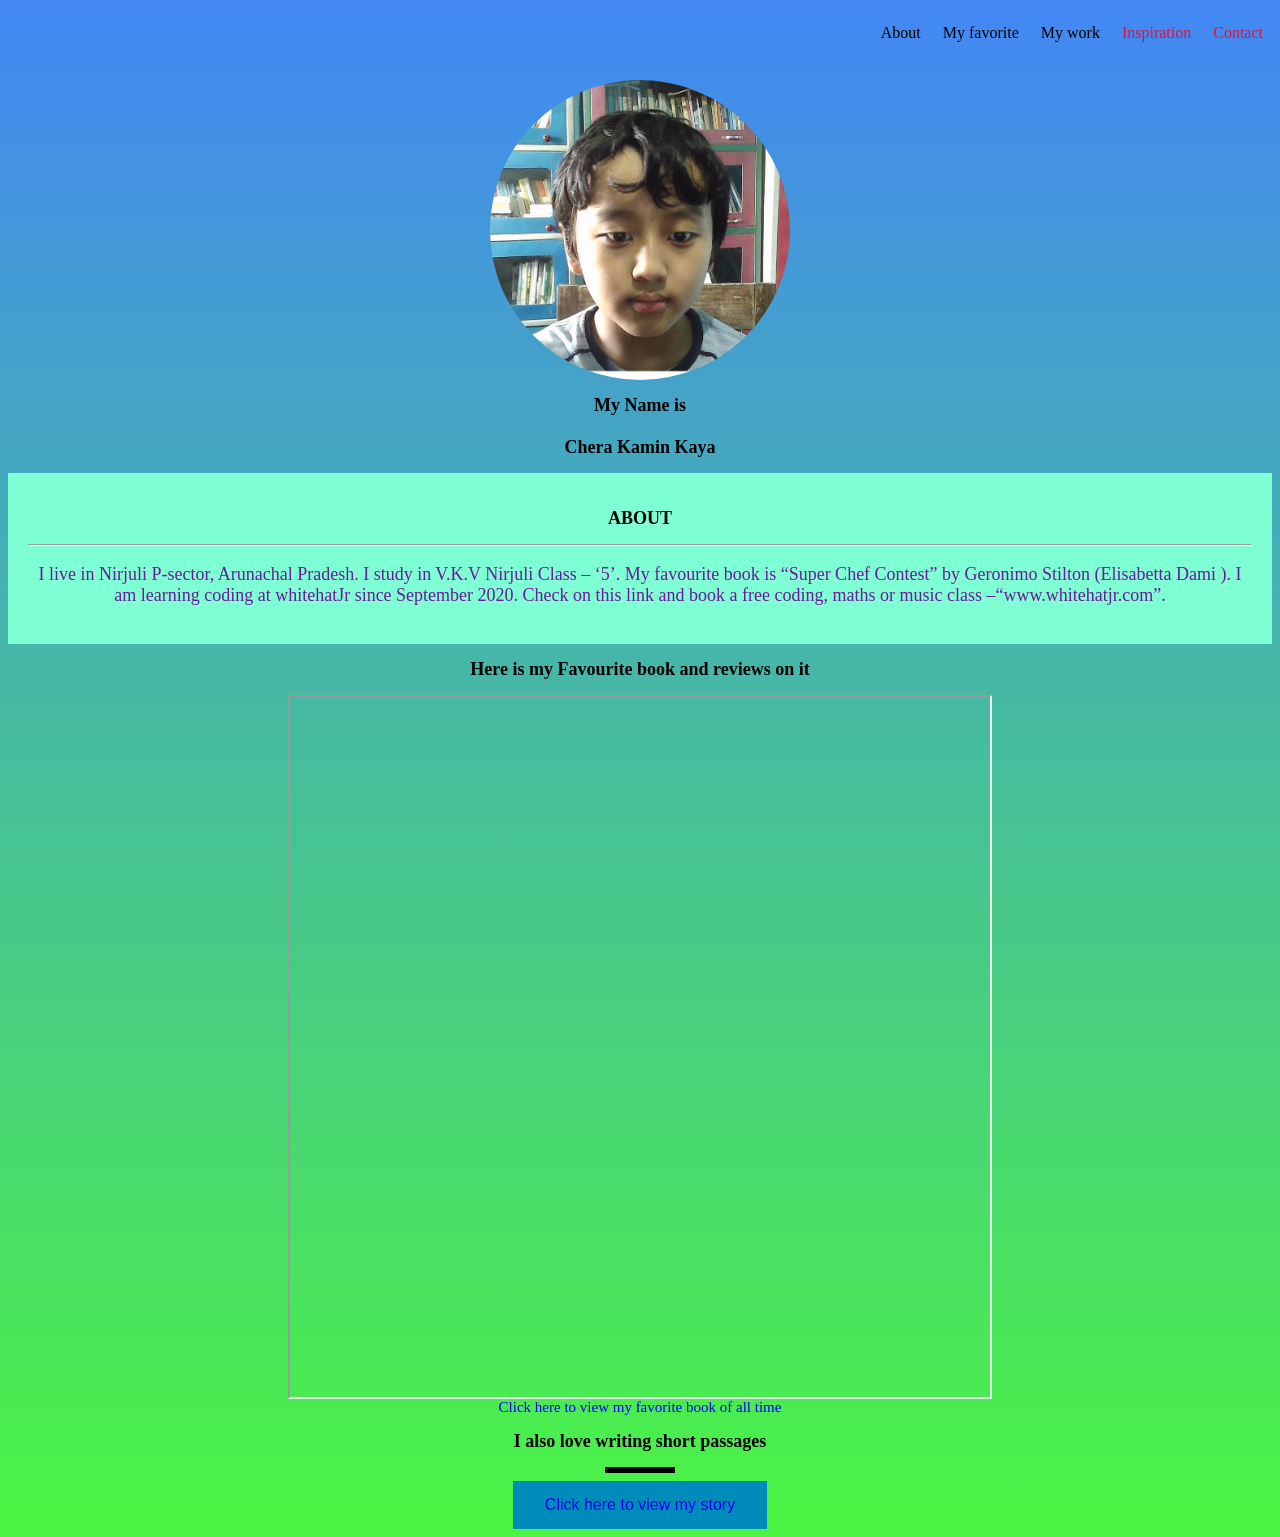
<file: index.html>
<html>

<head>
    <title>My Portfolio</title>
    <link rel="stylesheet" href="portfolio.css">
</head>

<body>
    <section>
        <ul class="menu">
            <li class="link"><a href="About">About</a>   </li>
            <li class="link"> <a href="References">My favorite</a>  </li>
           <li class="link"> <a href="Mywork">My work </a>  </li>
            <li class="link"> Inspiration   </li>
            <li class="link"> Contact</li>
        </ul> 
        <br> <br> <br> <br>
      <img src="profi;lle.PNG">
    <h1>My Name is <br><br> <span id="name">Chera Kamin Kaya</span> </h1>
      </section>
    <section id="About">
      <h1>ABOUT</h1>
      <hr>
      <p>I live in Nirjuli P-sector, Arunachal Pradesh. I study in V.K.V Nirjuli Class – ‘5’.
         My favourite book is “Super Chef Contest” by Geronimo Stilton (Elisabetta Dami ). 
         I am learning coding at whitehatJr since September 2020. Check on this link and book a free coding,
          maths or music class –“www.whitehatjr.com”.</p></section>
    <section id="References">
        
        <h1>Here is my Favourite book and reviews on it</h1>

        <iframe width="700" height="700" src="https://www.goodreads.com/en/book/show/20894042-the-super-chef-contest"></iframe>
         
         
         
         
        <div class="">
            
            <a href="https://en.wikipedia.org/wiki/Geronimo_Stilton" target="_blank" id="t">Click here to view my favorite book of all time </a>
        </div>
     </section>   
        
    
    
    
   
    <section id="Mywork">
        <h1>I also love writing short passages</h1>
        
        <div class="line"></div>
        
       
        <button class='button'><a href="story.html" target ="_blank"  >Click here to view my story</a></button>
        
    </section>
    
    
</body>

</html>
</file>
<file: portfolio.css>
body{
    text-align: center;
    background: linear-gradient( #4287f5 0%,#4bf542 100%);
}
html
{
    scroll-behavior: smooth;
}

img{
  width:300;
  height:300;
    border-radius: 50%;
    
}
#name{
   font-family: 'Courgette', cursive;
}
#About{
  padding:20px;
 font-size:18px;
  text-align:center;
  background-color: aquamarine;
}
h1{
  
  font-size:18px;
}
p{
  font-size:18px;
  color:#6A1B9A;
    
}
h2{
  font-size:20px;
  color:#003487;
}
.line{
    height: 6px;
    background-color: black;
    width:70px;
    margin:8px auto;
}
#bio{
    padding:20px;
    font-size:42;
    background:pink;
}
.menu{
   list-style: none;
    font-family:cursive;
   float:right;
    top:10px;
    right:30px;
    cursor: pointer;
    color:black;
}
.menu a{
    
    color:black !important;
}


.link{
    color:crimson;
    display: inline;
    padding-top:5px;
    padding-left:9px;
    padding-right:9px;
    padding-bottom: 5px;
}
   .link:hover{
    background-color:beige;
}

#Mywork a, #References a{
    font-size: :30px;
    
}

.button {
  background-color: #008CBA;
  border: none;
  color: white;
  padding: 15px 32px;
  text-align: center;
  text-decoration: none;
  display: inline-block;
  font-size: 16px;
}
a
{
  text-decoration:none;
}

#t{
  font-size: 15px;
}
</file>
